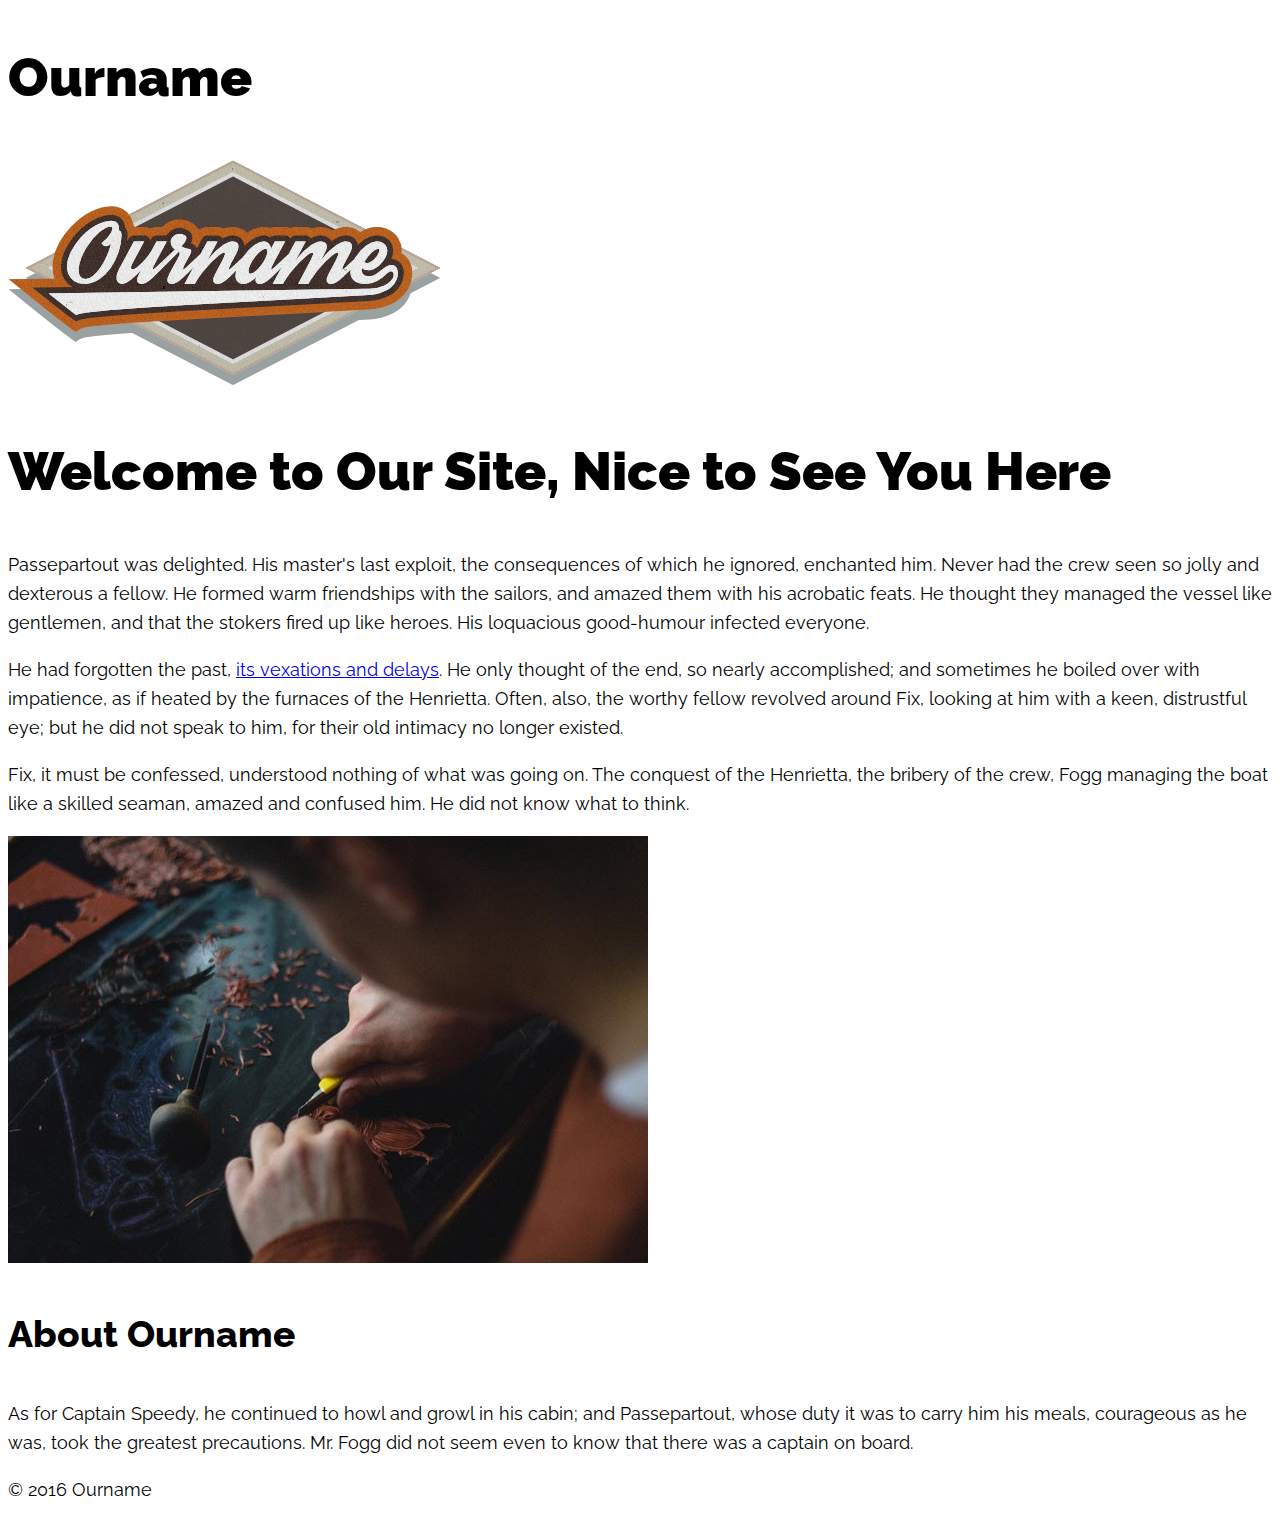
<file: css_layout_starter/index.html>
<!DOCTYPE html>
<html lang="en">
	<head>
		<meta charset="UTF-8">
		<title>Start Here - Learn CSS</title>
		<link rel="stylesheet" type="text/css" href="style.css">
		<link href='https://fonts.googleapis.com/css?family=Raleway:400,600,700,900,400italic,500' rel='stylesheet' type='text/css'>
	</head>
	<body>

		<header>

			<h1 class="hidden">Ourname</h1>
			<img src="images/logo.png" alt="Ourname Logo">

		</header>

		<div class="wrapper">

			<main>

				<section class="col_01">

					<h1>Welcome to Our Site, Nice to See You Here</h1>

					<p>Passepartout was delighted.  His master's last exploit, the consequences of which he ignored, enchanted him.  Never had the crew seen so jolly and dexterous a fellow.  He formed warm friendships with the sailors, and amazed them with his acrobatic feats.  He thought they managed the vessel like gentlemen, and that the stokers fired up like heroes.  His loquacious good-humour infected everyone.</p>

					<p>He had forgotten the past, <a href="https://www.google.com" target="_blank">its vexations and delays</a>.  He only thought of the end, so nearly accomplished; and sometimes he boiled over with impatience, as if heated by the furnaces of the Henrietta.  Often, also, the worthy fellow revolved around Fix, looking at him with a keen, distrustful eye; but he did not speak to him, for their old intimacy no longer existed.</p>

					<p>Fix, it must be confessed, understood nothing of what was going on. The conquest of the Henrietta, the bribery of the crew, Fogg managing the boat like a skilled seaman, amazed and confused him.  He did not know what to think.</p>

				</section>

				<aside class="col_02">

					<img class="image_frame" src="images/about_image.jpg" alt="This is Ourname">

					<h2>About Ourname</h2>

					<p>As for Captain Speedy, he continued to howl and growl in his cabin; and Passepartout, whose duty it was to carry him his meals, courageous as he was, took the greatest precautions.  Mr. Fogg did not seem even to know that there was a captain on board.</p>

				</aside>

			</main>

		</div>

		<footer>

			<p>&copy; 2016 Ourname</p>

		</footer>

	</body>
</html>
</file>
<file: css_layout_starter/style.css>
body {
	font-family: Raleway,"Trebuchet MS","Lucida Grande","Lucida Sans Unicode","Lucida Sans",Tahoma,sans-serif;
	font-size: 1.125rem;
	line-height: 1.618;
}

h1 {
	font-weight: 900;
	font-size: 3.3rem;
	line-height: 1.35;
	margin: 0.8em 0;
}

h2 {
	font-weight: 800;
	font-size: 2.3rem;
	line-height: 1.45;
	margin: 1em 0;
}

h3 {
	font-weight: 700;
	font-size: 1.85rem;
	line-height: 1.6;
	margin: 1.3em 0;
}

h4 {
	font-weight: 700;
	font-size: 1.55rem;
	line-height: 1.7;
	margin: 1.5em 0;
}

h5 {
	font-weight: 600;
	font-size: 1.4rem;
	line-height: 1.6;
	margin: 1.6em 0;
}

h6 {
	font-weight: 500;
	font-size: 1.25rem;
	line-height: 1.6;
	margin: 1.6em 0;
}
</file>
